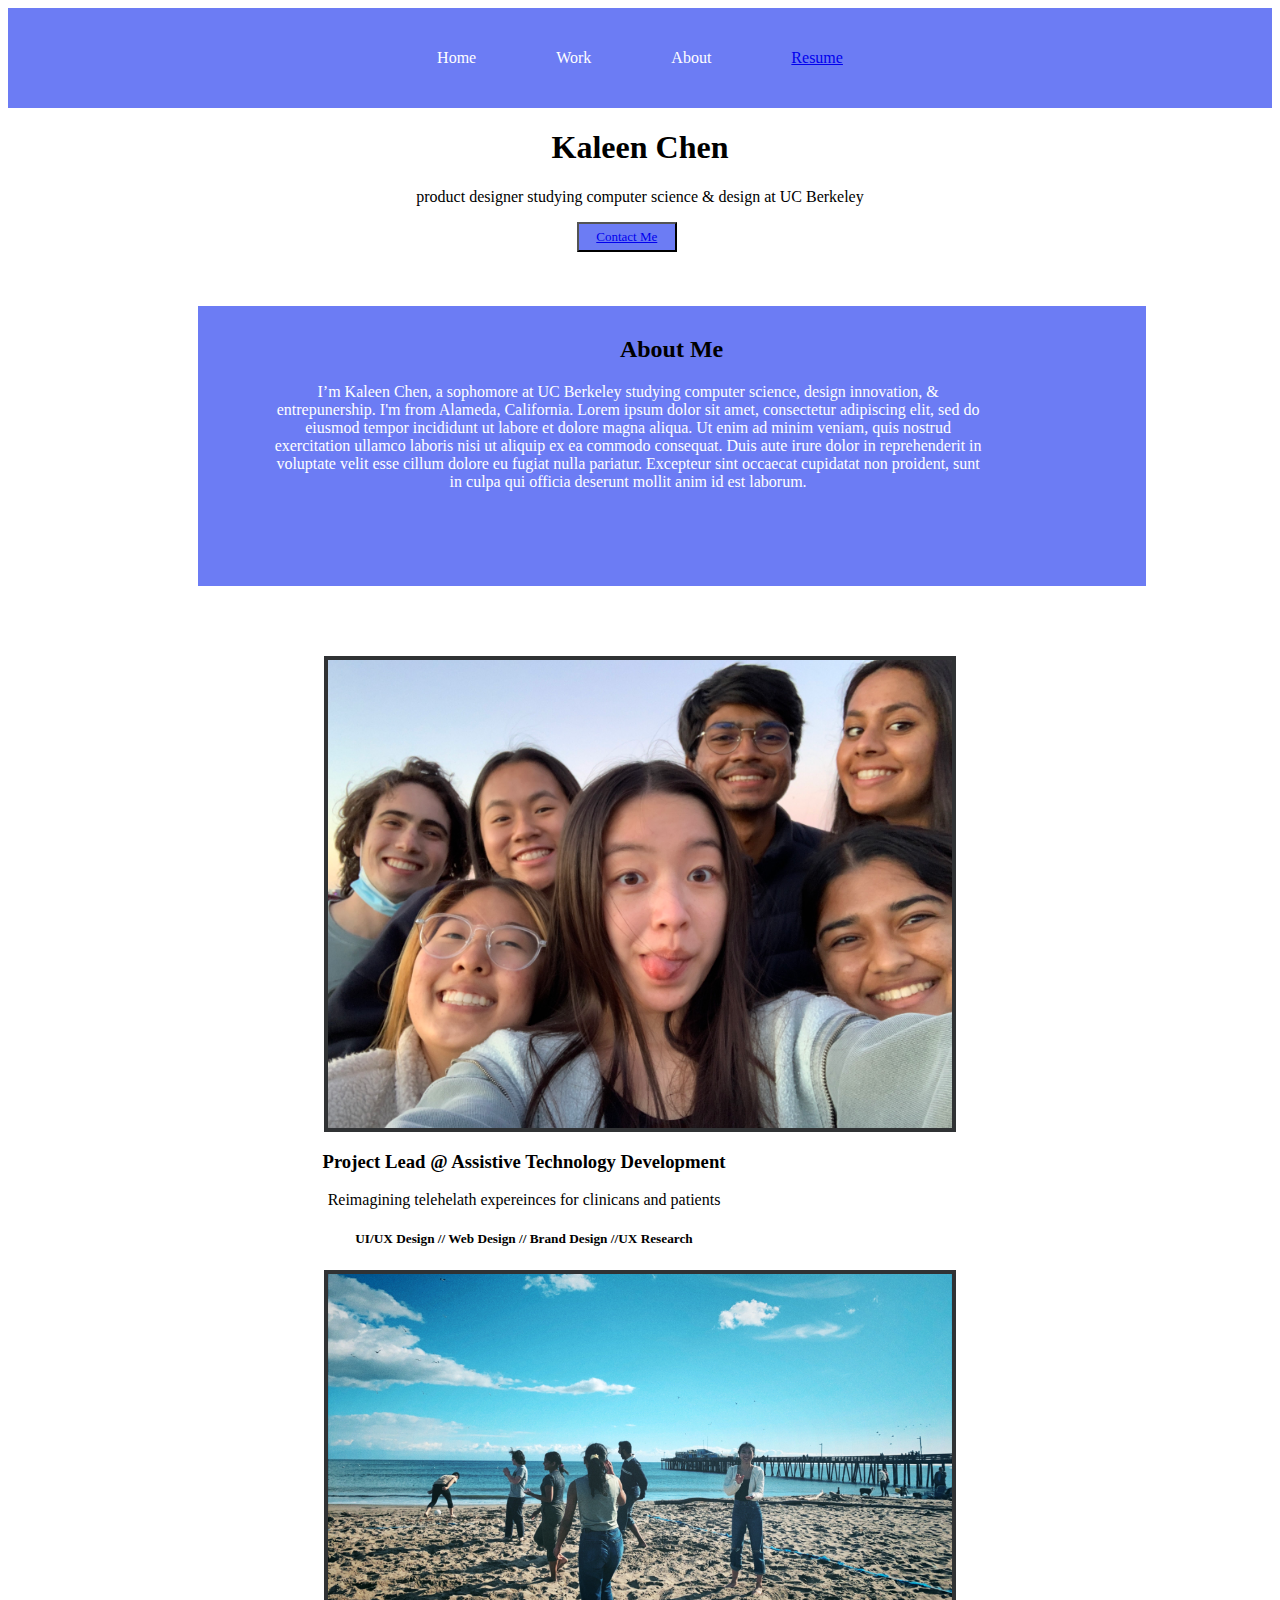
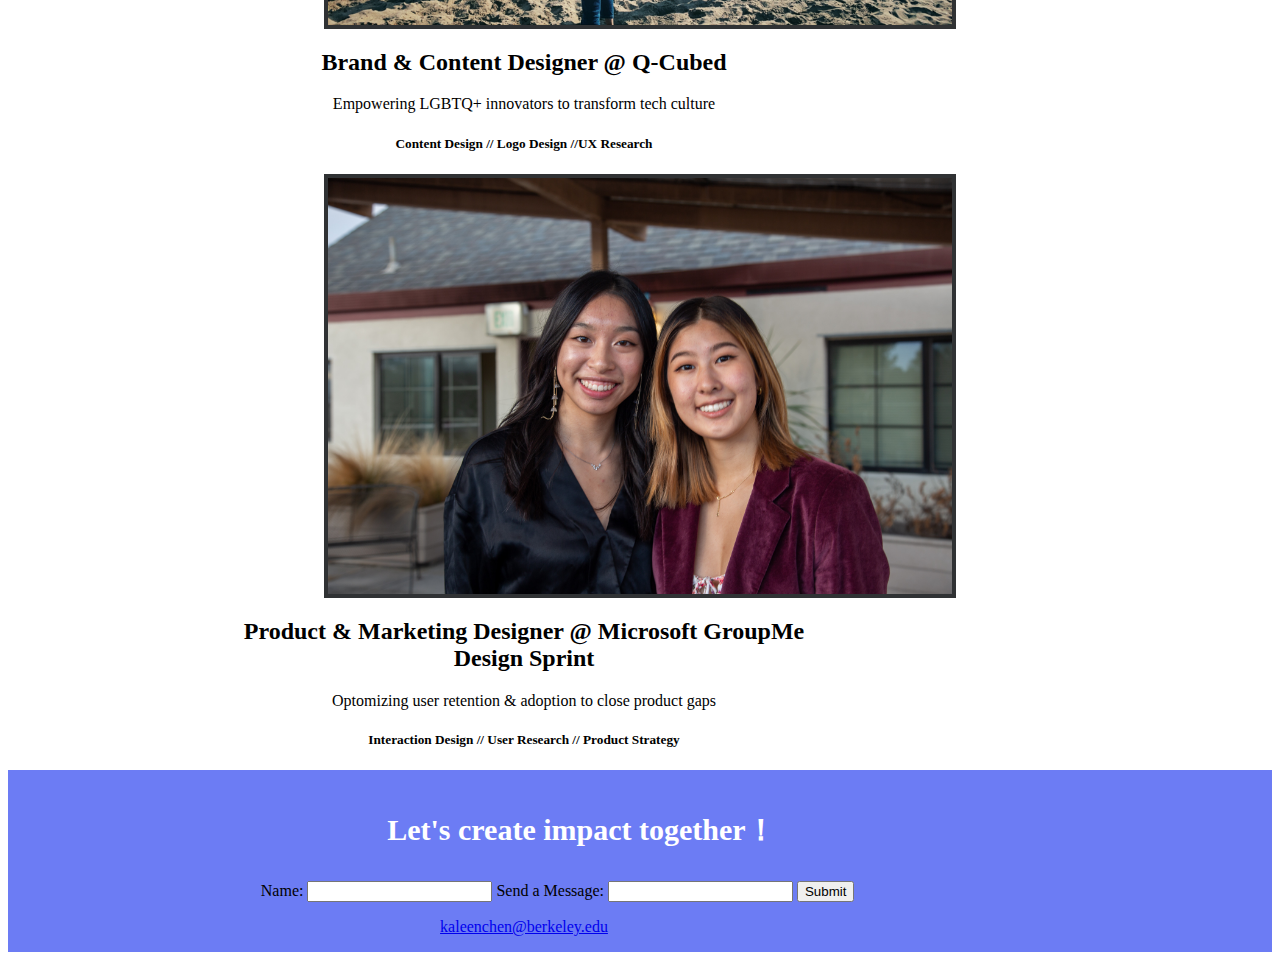
<file: index.html>
<!DOCTYPE html>
<html lang="en">
<head>
    <meta charset="UTF-8">
    <meta http-equiv="X-UA-Compatible" content="IE=edge">
    <meta name="viewport" content="width=device-width, initial-scale=1.0">
    <title>Document</title>
    <meta name = "author" content="Kaleen Chen"/>
    <link rel="stylesheet" href="styles.css" />
</head>
<body>
    <div class=navbar>
        <div class="navbar-element">Home</div>
        <div class="navbar-element">Work</div>
        <div class="navbar-element">About</div>
        <div class="navbar-element">
            <a href="https://marketplace.canva.com/EAFEQLyOjns/1/0/1131w/canva-black-white-minimalist-cv-resume-kQoDC3H3Em8.jpg" target="_blank">Resume</a>
        </div>
    </div>

    <div>
        <h1 id="name">Kaleen Chen</h1>
        <p id="title-descrip">product designer studying computer science & design at UC Berkeley </p>
        <button>
            <a href="mailto:kaleenchen@berkeley.edu" class = contact-me>Contact Me</a>
        </button>

    </div>

    <br>
    <br>
    <br>

    <div class=" about-me-container">
        <h2> About Me</h2>
        <div class="description">
            <p id="about-me-info">I’m Kaleen Chen, a sophomore at UC Berkeley studying computer science, design innovation, & entrepunership. I'm from Alameda, California. Lorem ipsum dolor sit amet, consectetur adipiscing elit, sed do eiusmod tempor incididunt ut labore et dolore magna aliqua. Ut enim ad minim veniam, quis nostrud exercitation ullamco laboris nisi ut aliquip ex ea commodo consequat. Duis aute irure dolor in reprehenderit in voluptate velit esse cillum dolore eu fugiat nulla pariatur. Excepteur sint occaecat cupidatat non proident, sunt in culpa qui officia deserunt mollit anim id est laborum.</p> 
        </div>
    </div>

    <div class = "project-container">
        <div class="projects">
            <img src="IMG_2709.JPG" alt = "hi-fidelty mockup of telehealth web application" />
            <h3 class="role">Project Lead @ Assistive Technology Development </h3>
            <p>Reimagining telehelath expereinces for clinicans and patients </p>
            <h5>UI/UX Design // Web Design // Brand Design //UX Research </h5>
        </div>

        <div class="projects">
            <img src="IMG_8501.jpg" alt = "q-cubed logo" />
            <h2 class="role">Brand & Content Designer @ Q-Cubed </h2>
            <p>Empowering LGBTQ+ innovators to transform tech culture</p>
            <h5>Content Design // Logo Design //UX Research </h5>
        </div>


        <div class="projects">
            <img src="0P7A3543.jpg" alt = "hi-fidelty prototype of mobile app" />
            <h2 class="role">Product & Marketing Designer @ Microsoft GroupMe Design Sprint</h2>
            <p>Optomizing user retention & adoption to close product gaps </p>
            <h5>Interaction Design // User Research // Product Strategy </h5>
        </div>
    </div>

    <div class = "bottom-bar">
        <h3 id="message">Let's create impact together！</h3>
        <form class = message-form>
            <label for="name">Name:</label>
            <input type="text" name="name">
            <label for="message">Send a Message:</label>
            <input type="text" name="message">
            <input type = "submit" value="Submit" class = "submit-button"> 
            
        </form>
        <div class="contact-bar">
            <p class=" contact-item">
                <a href="mailto:kaleenchen@berkeley.edu">kaleenchen@berkeley.edu</a>
            </p>

        </div>
    </div>

    <script>
        document.getElementById("submit-button").addEventListener("click", function (event) {
            alert("Thank you for reaching out!");
        });
    
    </script>

</body>
</html>
</file>
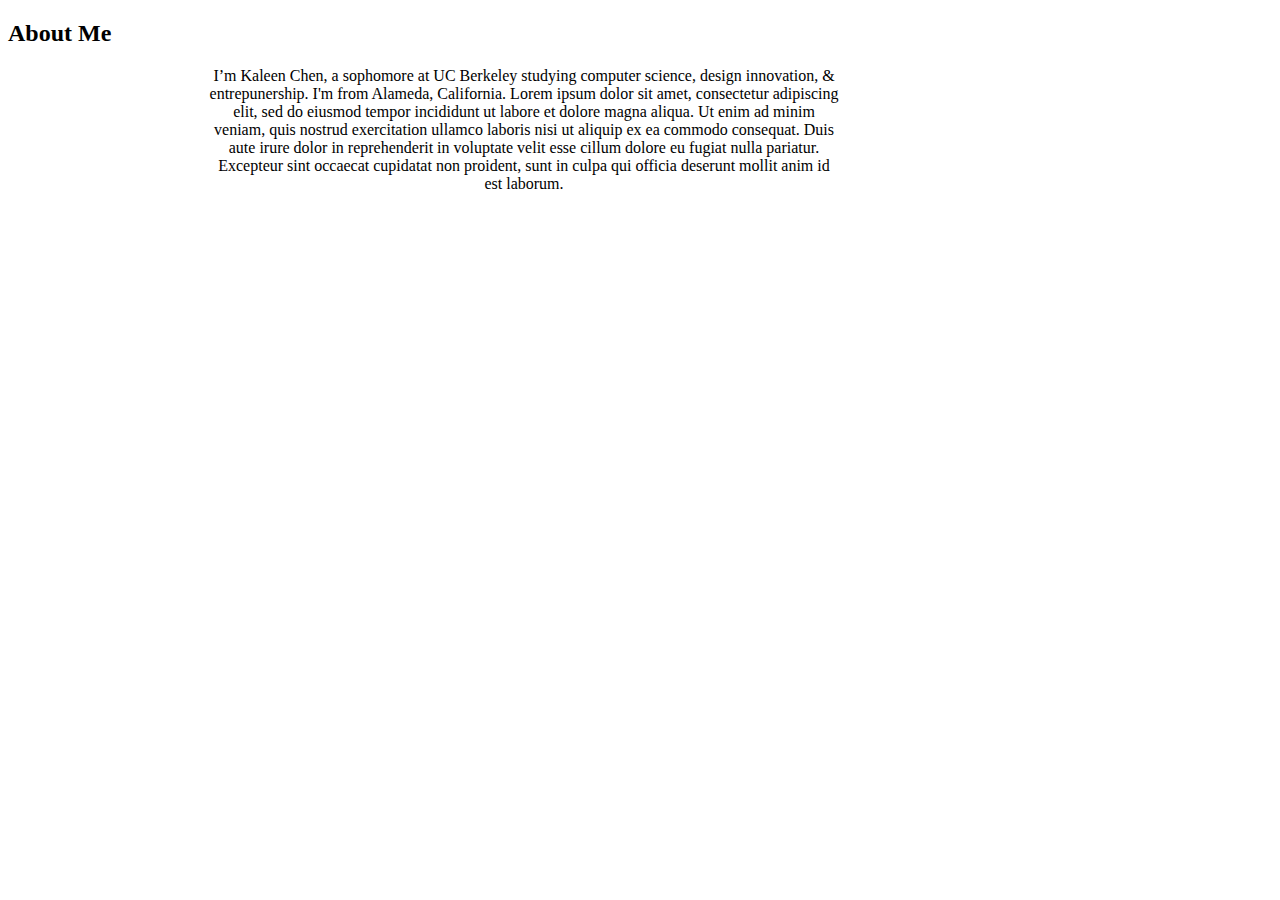
<file: About.html>
<!DOCTYPE html>
<html lang="en">
<head>
    <meta charset="UTF-8">
    <meta http-equiv="X-UA-Compatible" content="IE=edge">
    <meta name="viewport" content="width=device-width, initial-scale=1.0">
    <title>Document</title>
    <link rel="stylesheet" href="styles.css" />
</head>
<body>
    <h2> About Me</h2>
    <div class="description">
        <p>I’m Kaleen Chen, a sophomore at UC Berkeley studying computer science, design innovation, & entrepunership. I'm from Alameda, California. Lorem ipsum dolor sit amet, consectetur adipiscing elit, sed do eiusmod tempor incididunt ut labore et dolore magna aliqua. Ut enim ad minim veniam, quis nostrud exercitation ullamco laboris nisi ut aliquip ex ea commodo consequat. Duis aute irure dolor in reprehenderit in voluptate velit esse cillum dolore eu fugiat nulla pariatur. Excepteur sint occaecat cupidatat non proident, sunt in culpa qui officia deserunt mollit anim id est laborum.</p> 
    </div>
    </body>
</html>
</file>
<file: styles.css>
* {
    box-sizing: border-box;
}

body {
    font-family: 'Poppins';
    color: 04082C;
}

h4 {
    font-family: "Helvetica";
}

.navbar {
    height: 100px;
    width: 100%;
    background-color: #6C7CF4;
    display: flex;
    column-gap: 5em;
    align-items: center;
    justify-content: center;


}

.navbar-element {
    padding: 100 px;
    text-align: center;
    color: white;
}

#name {
    text-align: center;
}

#name:hover{
    color:#6C7CF4;
}


#title-descrip {
    font-family: 'Poppins';
    font-size: medium;
    text-align: center;
    margin-left: 25%;
    

}

.about-me-container {
    padding-top: 10px;
    
    background-color: #6C7CF4;
    height: 280px;
    width: 75%;
    margin-left: 15%;
    text-align: center;
    

}

#about-me-info {
    height: 300px;
    width: 75%;
    margin-left: 75px;
    color: white;
    font-family: 'po';
}



.project-container {
    padding-top: 70px;
}
button {
    height: 30px;
    width: 100px;
    margin-left: 45%;
    text-align: center;
    font-family: 'Poppins';
    font-size: small;
    background-color: #6C7CF4;
       
}

img {
      display: block;
      margin-left: auto;
      margin-right: auto;
      width: 50%;
      border:0.25rem solid #303234;
    }

.projects{
    width: 100%;
    
}

.role {
    text-align: center;
    width: 50%;
    justify-content: center; 
     margin-left: 200px; 
}


p {
    text-align: center;
    width: 50%;
    justify-content: center; 
     margin-left: 200px; 

}

h5 {
    text-align: center;
    width: 50%;
    justify-content: center; 
     margin-left: 200px; 


}

.bottom-bar {
    padding-top: 10px;
    height: 150x;
    width: 100%;
    background-color: #6C7CF4;
   
}

#message {
    margin-left: 30%;
    font-size: 30px;
    color: white;
    font-family: 'Poppins';

}

.message-form {
    margin-left: 20%;
}

.contact-bar {
    display: flex;
    justify-content: flex-center;
    column-gap: 2em;

    
}

.contact-item {
    padding: 100 px;
    text-align: center;
}
</file>
